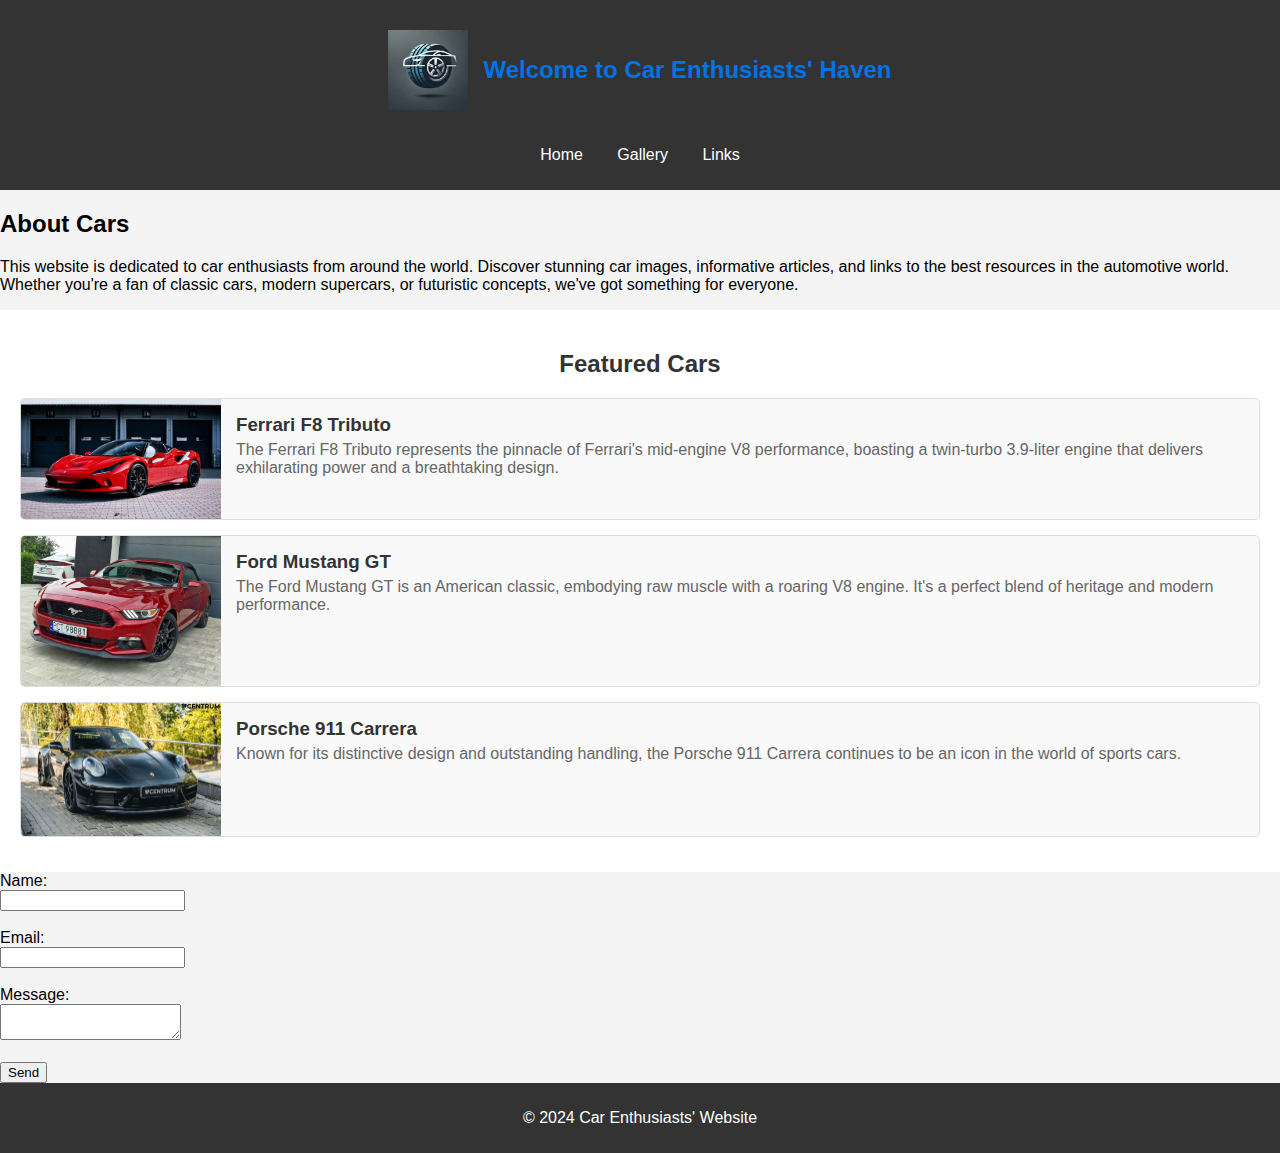
<file: index.html>
<!DOCTYPE html>
<html lang="en">
<head>
    <meta charset="UTF-8">
    <meta name="viewport" content="width=device-width, initial-scale=1.0">
    <title>Car Enthusiasts' Website</title>
    <link rel="stylesheet" href="style.css">
</head>
<body>
    <header>
        <!-- Logo or Banner -->
        <div class="banner">
            <img src="images/logo.png" alt="Car Enthusiasts Logo" class="logo">
            <h1>Welcome to Car Enthusiasts' Haven</h1>
        </div>
        <!-- Navigation Menu -->
        <nav>
            <ul>
                <li><a href="index.html">Home</a></li>
                <li><a href="gallery.html">Gallery</a></li>
                <li><a href="link.html">Links</a></li>
            </ul>
        </nav>
    </header>

    <section>
        <h2>About Cars</h2>
        <p>This website is dedicated to car enthusiasts from around the world. Discover stunning car images, informative articles, and links to the best resources in the automotive world. Whether you're a fan of classic cars, modern supercars, or futuristic concepts, we've got something for everyone.</p>
    </section>

    <!-- New Featured Cars Section -->
    <section class="featured-cars">
        <h2>Featured Cars</h2>
        <div class="car-item">
            <img src="images/featured1.jpg" alt="Featured Car 1">
            <div class="car-description">
                <h3>Ferrari F8 Tributo</h3>
                <p>The Ferrari F8 Tributo represents the pinnacle of Ferrari's mid-engine V8 performance, boasting a twin-turbo 3.9-liter engine that delivers exhilarating power and a breathtaking design.</p>
            </div>
        </div>
        <div class="car-item">
            <img src="images/featured2.jpg" alt="Featured Car 2">
            <div class="car-description">
                <h3>Ford Mustang GT</h3>
                <p>The Ford Mustang GT is an American classic, embodying raw muscle with a roaring V8 engine. It's a perfect blend of heritage and modern performance.</p>
            </div>
        </div>
        <div class="car-item">
            <img src="images/featured3.jpg" alt="Featured Car 3">
            <div class="car-description">
                <h3>Porsche 911 Carrera</h3>
                <p>Known for its distinctive design and outstanding handling, the Porsche 911 Carrera continues to be an icon in the world of sports cars.</p>
            </div>
        </div>
    </section>

    <form action="contact.php" method="post">
        <label for="name">Name:</label><br>
        <input type="text" id="name" name="name" required><br><br>
    
        <label for="email">Email:</label><br>
        <input type="email" id="email" name="email" required><br><br>
    
        <label for="message">Message:</label><br>
        <textarea id="message" name="message" required></textarea><br><br>
    
        <input type="submit" value="Send">
    </form>
    
    <footer>
        <p>&copy; 2024 Car Enthusiasts' Website</p>
    </footer>
</body>
</html>
</file>
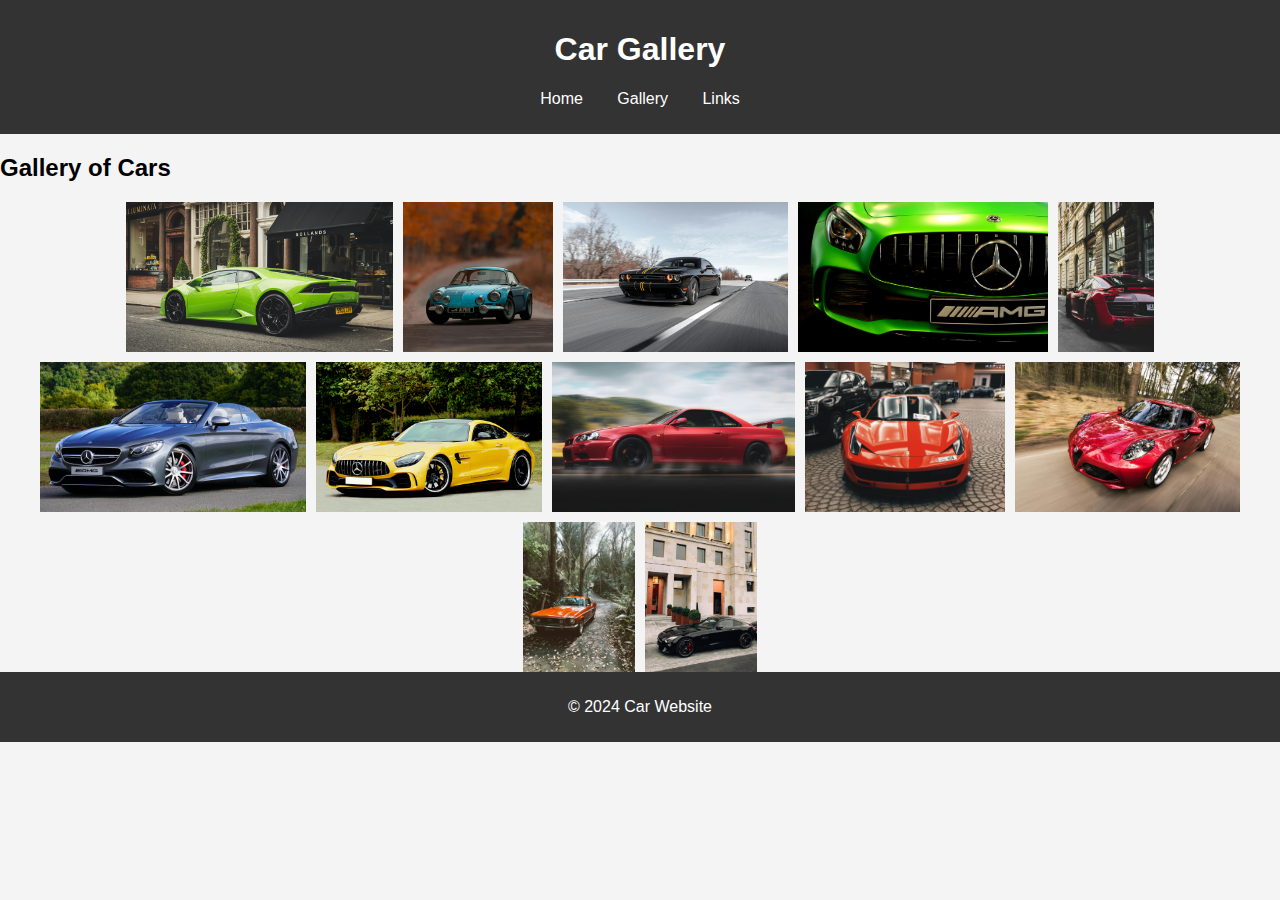
<file: gallery.html>
<!DOCTYPE html>
<html lang="en">
<head>
    <meta charset="UTF-8">
    <meta name="viewport" content="width=device-width, initial-scale=1.0">
    <title>Car Gallery</title>
    <link rel="stylesheet" href="style.css">
</head>
<body>
    <header>
        <h1>Car Gallery</h1>
        <nav>
            <ul>
                <li><a href="index.html">Home</a></li>
                <li><a href="gallery.html">Gallery</a></li>
                <li><a href="link.html">Links</a></li>
            </ul>
        </nav>
    </header>

    <section>
        <h2>Gallery of Cars</h2>
        <div class="gallery">
            <img src="images/car1.jpg" alt="Car 1" class="thumbnail">
            <img src="images/car2.jpg" alt="Car 2" class="thumbnail">
            <img src="images/car3.jpg" alt="Car 3" class="thumbnail">
            <img src="images/car4.jpg" alt="Car 4" class="thumbnail">
            <img src="images/car5.jpg" alt="Car 5" class="thumbnail">
            <img src="images/car6.jpg" alt="Car 6" class="thumbnail">
            <img src="images/car7.jpg" alt="Car 7" class="thumbnail">
            <img src="images/car8.jpg" alt="Car 8" class="thumbnail">
            <img src="images/car9.jpg" alt="Car 9" class="thumbnail">
            <img src="images/car10.jpg" alt="Car 10" class="thumbnail">
            <img src="images/car11.jpg" alt="Car 11" class="thumbnail">
            <img src="images/car12.jpg" alt="Car 12" class="thumbnail">
        </div>
    </section>
    
    <div id="lightbox" class="lightbox">
        <span class="close">&times;</span>
        <img class="lightbox-content" id="lightbox-image">
    </div>

    <footer>
        <p>&copy; 2024 Car Website</p>
    </footer>
    <script src="script.js"></script>
</body>
</html>
</file>
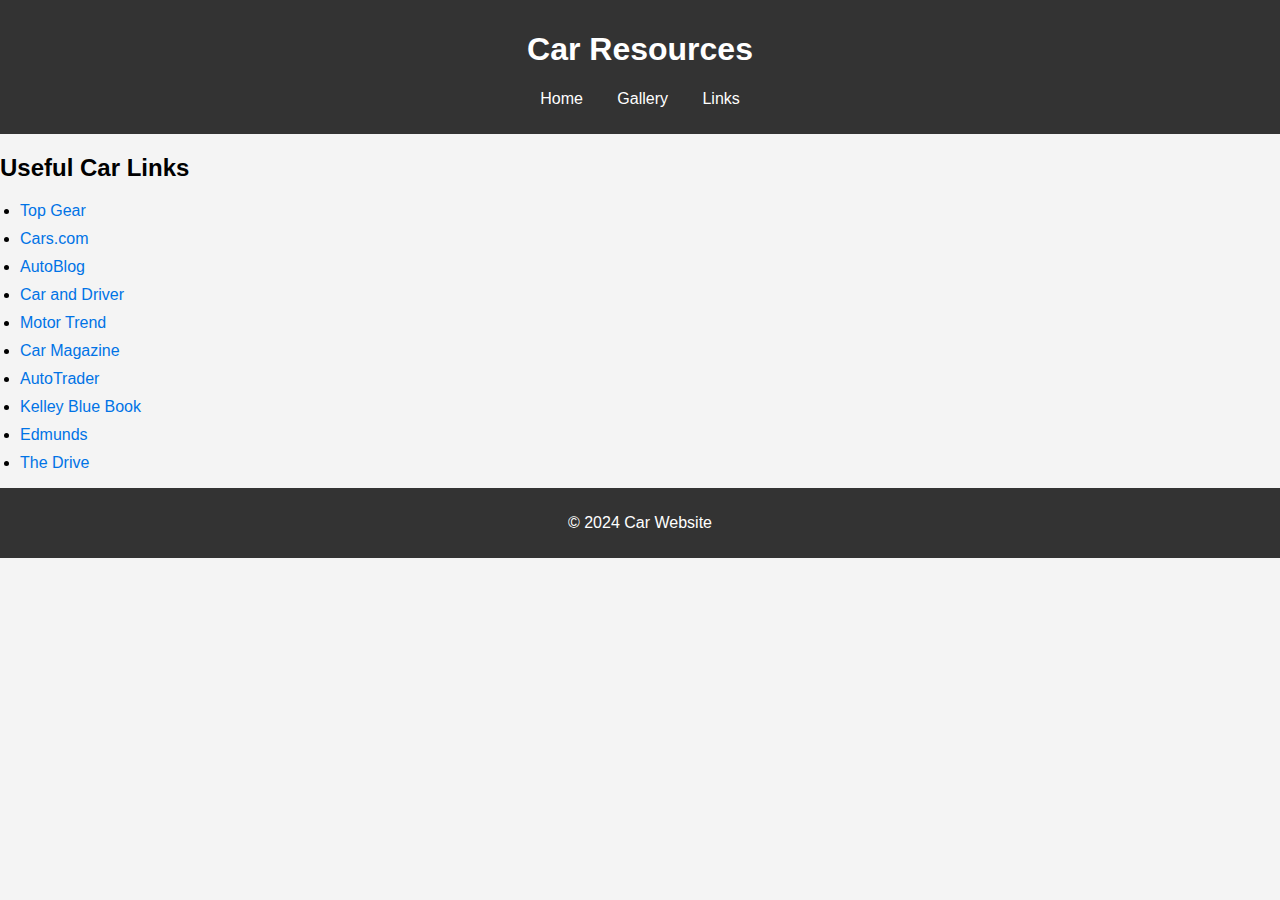
<file: link.html>
<!DOCTYPE html>
<html lang="en">
<head>
    <meta charset="UTF-8">
    <meta name="viewport" content="width=device-width, initial-scale=1.0">
    <title>Car Resources</title>
    <link rel="stylesheet" href="style.css">
</head>
<body>
    <header>
        <h1>Car Resources</h1>
        <nav>
            <ul>
                <li><a href="index.html">Home</a></li>
                <li><a href="gallery.html">Gallery</a></li>
                <li><a href="link.html">Links</a></li>
            </ul>
        </nav>
    </header>

    <section>
        <h2>Useful Car Links</h2>
        <ul>
            <li><a href="https://www.topgear.com" target="_blank">Top Gear</a></li>
            <li><a href="https://www.cars.com" target="_blank">Cars.com</a></li>
            <li><a href="https://www.autoblog.com" target="_blank">AutoBlog</a></li>
            <li><a href="https://www.caranddriver.com" target="_blank">Car and Driver</a></li>
            <li><a href="https://www.motortrend.com" target="_blank">Motor Trend</a></li>
            <li><a href="https://www.carmagazine.co.uk" target="_blank">Car Magazine</a></li>
            <li><a href="https://www.autotrader.com" target="_blank">AutoTrader</a></li>
            <li><a href="https://www.kbb.com" target="_blank">Kelley Blue Book</a></li>
            <li><a href="https://www.edmunds.com" target="_blank">Edmunds</a></li>
            <li><a href="https://www.thedrive.com" target="_blank">The Drive</a></li>
        </ul>
    </section>

    <footer>
        <p>&copy; 2024 Car Website</p>
    </footer>
</body>
</html>
</file>
<file: style.css>
/* General Styling */
body {
    font-family: Arial, sans-serif;
    margin: 0;
    padding: 0;
    background-color: #f4f4f4;
}

header {
    background-color: #333;
    color: white;
    padding: 10px 0;
    text-align: center;
}

/* Banner Styling */
.banner {
    display: flex;
    align-items: center;
    justify-content: center;
    padding: 20px;
}

.logo {
    width: 80px;
    height: auto;
    margin-right: 15px;
}

.banner h1 {
    color: #0073e6;
    font-size: 24px;
    margin: 0;
}

/* Navigation Styling */
nav ul {
    list-style: none;
    padding: 0;
}

nav ul li {
    display: inline;
    margin: 0 15px;
}

nav ul li a {
    color: white;
    text-decoration: none;
}

/* Featured Cars Section */
.featured-cars {
    padding: 20px;
    background-color: #fff;
}

.featured-cars h2 {
    text-align: center;
    color: #333;
}

.car-item {
    display: flex;
    margin: 15px 0;
    background-color: #f9f9f9;
    border: 1px solid #ddd;
    border-radius: 5px;
    overflow: hidden;
}

.car-item img {
    width: 200px;
    height: auto;
    object-fit: cover;
}

.car-description {
    padding: 15px;
}

.car-description h3 {
    color: #333;
    margin: 0;
}

.car-description p {
    margin: 5px 0 0;
    color: #666;
}

/* Footer Styling */
footer {
    text-align: center;
    padding: 10px;
    background-color: #333;
    color: white;
}

.gallery {
    display: flex;
    flex-wrap: wrap;
    gap: 10px;
    justify-content: center;
}

.gallery img {
    height: 150px; 
    object-fit: cover;
    cursor: pointer;
    transition: transform 0.2s;
}

.gallery img:hover {
    transform: scale(1.1); 
}

ul {
    padding-left: 20px;
}

ul li {
    margin-bottom: 10px;
}

ul li a {
    color: #0073e6;
    text-decoration: none;
}

ul li a:hover {
    text-decoration: underline;
}
.lightbox {
    display: none; /* Hidden by default */
    position: fixed;
    z-index: 1000;
    padding-top: 50px;
    left: 0;
    top: 0;
    width: 100%;
    height: 100%;
    background-color: rgba(0, 0, 0, 0.9); /* Black background with opacity */
}

.lightbox-content {
    display: block;
    margin: auto;
    max-width: 80%;
    max-height: 80%;
}

.close {
    position: absolute;
    top: 15px;
    right: 35px;
    color: white;
    font-size: 40px;
    font-weight: bold;
    cursor: pointer;
}
</file>
